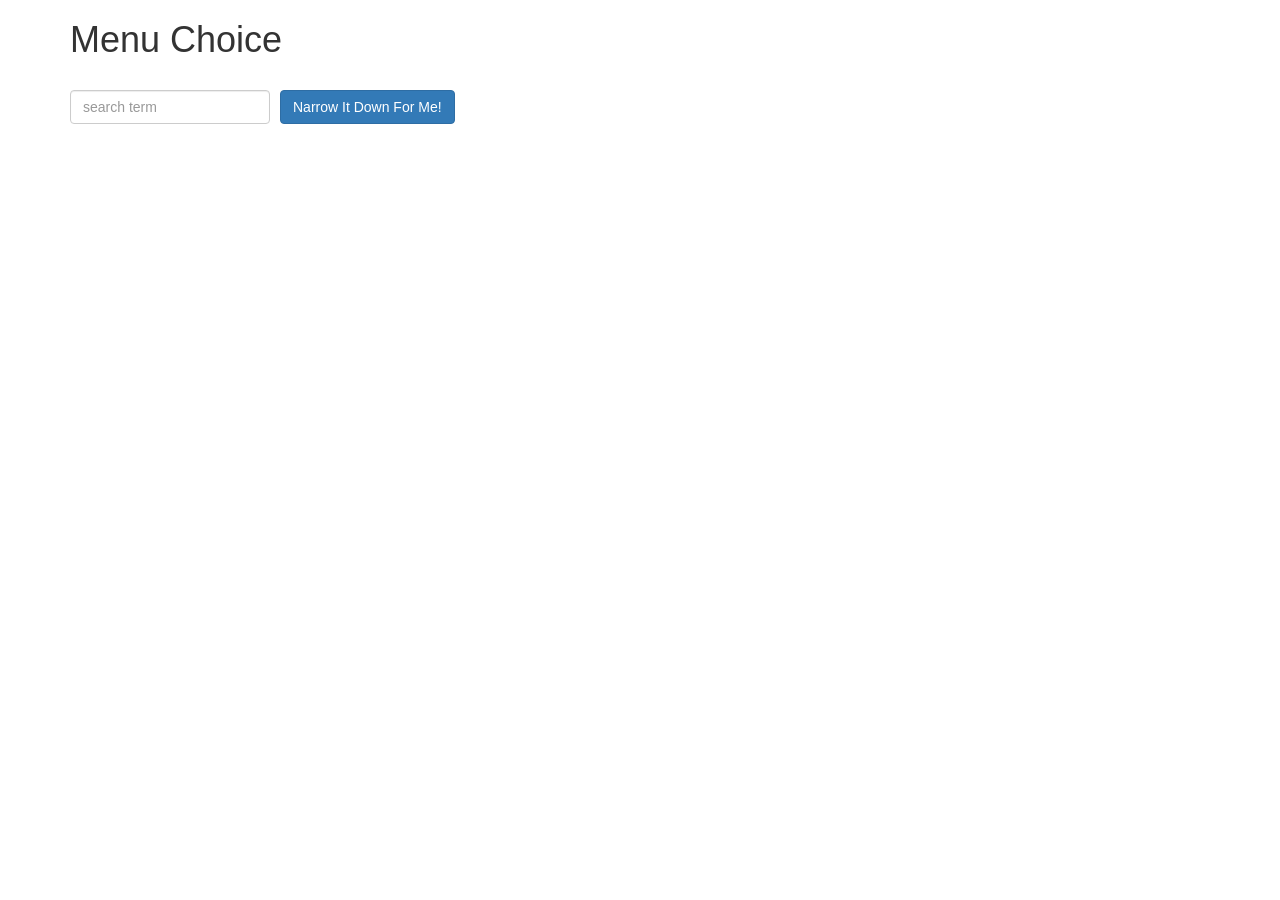
<file: index.html>
<!DOCTYPE html>
<html lang="en">
  <head>
    <title>Narrow Down Your Menu Choice</title>
    <meta name="viewport" content="width=device-width, initial-scale=1">
    <link rel="stylesheet" href="styles/bootstrap.min.css">
    <link rel="stylesheet" href="styles/styles.css">
  </head>
  <body ng-app="NarrowItDownApp">
    <div class="container" ng-controller="NarrowItDownController as narrowItDown">
      <h1> Menu Choice</h1>
      <div class="form-group">
        <input type="text" ng-model="narrowItDown.searchTerm" placeholder="search term" class="form-control">
      </div>
      <div class="form-group narrow-button">
        <button class="btn btn-primary" ng-click="narrowItDown.doSearchTerm()">Narrow It Down For Me!</button>
      </div>

      <!-- Bonus loader (see Bonus section of the assignment) -->
      <items-loader-indicator></items-loader-indicator>

      <!-- found-items should be implemented as a component -->

      <found-items items="narrowItDown.found" on-remove="narrowItDown.removeItem(itemIndex)"></found-items>

      <div class="alert alert-warning" ng-show="narrowItDown.shouldDisplayMessage">
        <strong>Nothing found!</strong>
      </div>
    </div>
    <script src="scripts/angular.min.js"></script>
    <script src="scripts/app.js"></script>
  </body>
</html>
</file>
<file: styles/styles.css>
h1 {
  margin-bottom: 30px;
}
input[type="text"] {
  width: 200px;
  float: left;
  margin-bottom: 10px;
  margin-right: 10px;
  -webkit-appearance: none;
  -moz-appearance: none;
  appearance: none;
}
.results {
  clear: both;
}
.item {
  min-height: 430px;
}
.narrow-button {
  float: left;
}
.loader {
  display: none;
  margin-left: 5px;
  font-size: 10px;
  float: left;
  border-top: 1.1em solid rgba(147, 147, 147, 0.2);
  border-right: 1.1em solid rgba(147, 147, 147, 0.2);
  border-bottom: 1.1em solid rgba(147, 147, 147, 0.2);
  border-left: 1.1em solid #676767;
  -webkit-transform: translateZ(0);
  -ms-transform: translateZ(0);
  transform: translateZ(0);
  -webkit-animation: load8 1.1s infinite linear;
  animation: load8 1.1s infinite linear;
}
.loader,
.loader:after {
  border-radius: 50%;
  width: 3em;
  height: 3em;
}
@-webkit-keyframes load8 {
  0% {
    -webkit-transform: rotate(0deg);
    transform: rotate(0deg);
  }
  100% {
    -webkit-transform: rotate(360deg);
    transform: rotate(360deg);
  }
}
@keyframes load8 {
  0% {
    -webkit-transform: rotate(0deg);
    transform: rotate(0deg);
  }
  100% {
    -webkit-transform: rotate(360deg);
    transform: rotate(360deg);
  }
}
</file>
